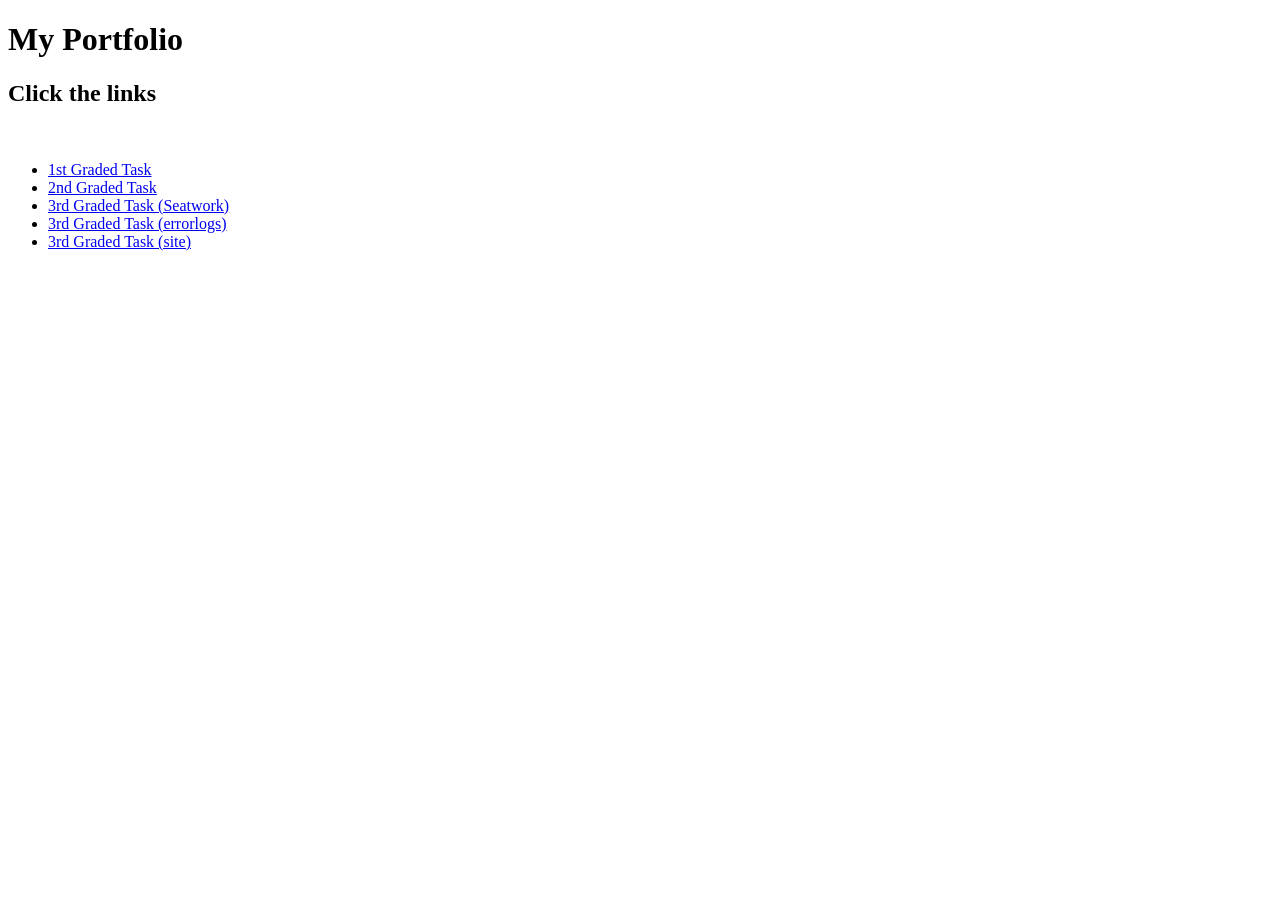
<file: index.html>
<!DOCTYPE html>
<html lang="en">
<head>
    <meta charset="UTF-8">
    <meta name="viewport" content="width=device-width, initial-scale=1, user-scalable=no, maximum-scale=1">
    <link href="https://fonts.googleapis.com/css2?family=Quicksand:wght@500&family=Cormorant+Garamond:wght@600&display=swap" rel="stylesheet">
    <title>Uan website</title>

</head>
<body> 

    <!DOCTYPE html>
<html lang="en">
<head>
    <meta charset="UTF-8">
    <meta name="viewport" content="width=device-width, initial-scale=1.0">
    <title>Uan's 4th Quarter Portfolio</title>
    
</head>
<body> 
    <h1>My Portfolio</h1>
    <h2>Click the links</h2>
    <br>
    <ul>
        <li><a href="/q41gKDOCTOLERO.html"> 1st Graded Task </a></li>
        <li><a href="/q42gKDOCTOLERO.html"> 2nd Graded Task </a></li>
        <li><a href="/9KDoctoleroSeatwork2.html"> 3rd Graded Task (Seatwork) </a>
        <li><a href="./3rdgraded/errorlogs.html"> 3rd Graded Task (errorlogs) </a></li>
        <li><a href="./3rdgraded/index.html"> 3rd Graded Task (site) </a></li>
    </ul>
</body>
</html>

</body>
</html>
</file>
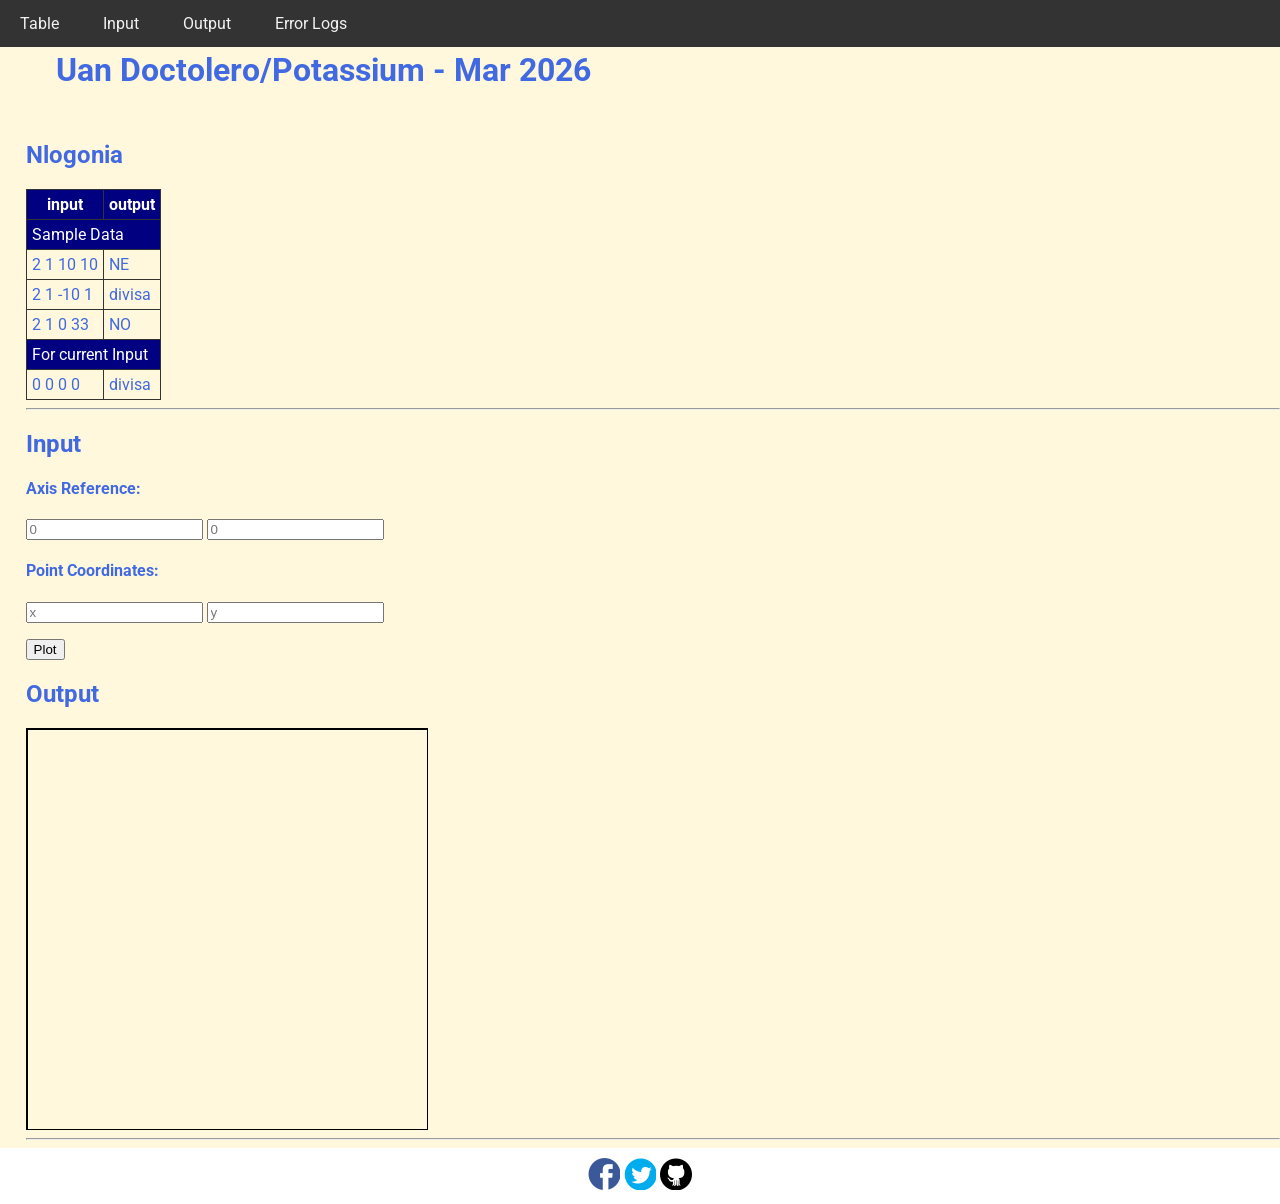
<file: 3rdgraded/index.html>
<!DOCTYPE html>
<html>
<head>
  <meta charset="utf-8">
  <meta name="viewport" content="width=device-width">
  <!-- change the authors name to both your names-->
  <meta name="author" content="Sir Roy/Al Mendoza">
  <meta name="description" content="testing and debugging">
  <meta name="keywords" content="testing and debugging">
  <title>CS 3 </title>
  <link href="style.css" rel="stylesheet" type="text/css" />
  <link rel="preconnect" href="https://fonts.googleapis.com">
  <link rel="preconnect" href="https://fonts.gstatic.com" crossorigin>
  <link href="https://fonts.googleapis.com/css2?family=Open+Sans&family=Poppins:wght@300&family=Roboto&display=swap" rel="stylesheet">
  <link rel="icon" type="image/x-icon" href="./images/favicon.ico">
</head>

<body>
  <header>
    <nav>
      <a href="#start">Table</a>
      <a href="#input">Input</a>
      <a href="#output">Output</a>
      <a href="errorlogs.html">Error Logs</a>
    </nav>
    
    <h1 style="padding: 30px">Uan Doctolero/Potassium  - Mar 2026 </h1>
    <h2 id="start"> Nlogonia </h2>
  </header>

  <section id="table">
    <table> 
      <tr class="rColor">
        <th> input </th> <th> output</th>
      </tr>
      <tr class="rColor"> 
        <td colspan="2"> Sample Data</td>
      </tr>
      <tr> 
        <td> 2 1 10 10 </td> <td> NE</td>
      </tr>
      <tr> 
        <td> 2 1 -10 1 </td> <td> divisa</td>
      </tr>
      <tr> 
        <td> 2 1 0 33 </td> <td> NO </td>
      </tr>
      <tr  class="rColor"> 
        <td colspan="2"> For current Input</td>
      </tr>
      <tr> 
        <td id="in1"> 0 0 0 0 </td> <td id="out1"> divisa </td>
      </tr>
    </table>
    <hr>
  </section>
  
  <section id="input">
    <h2> Input </h2>
  
    <h4>Axis Reference:</h4>
    <p>
      <input type="number" id="x0" placeholder="0">
      <input type="number" id="y0" placeholder="0">
    </p>
    
    <h4>Point Coordinates:</h4>
    <p>
      <input type="number" id="x" placeholder="x"> 
      <input type="number" id="y" placeholder="y">
    </p>
    <button onclick="plotPoint(Number(x0.value),Number(y0.value),Number(x.value), Number(y.value))"> Plot </button>
  </section>
  
  <section id="output">
    <h2 id="output"> Output </h2>
  
    <div id="coordinatePlane">
        <div id="xAxis" class="axis"></div>
        <div id="yAxis" class="axis"></div>
    </div>
    <hr>
  </section>
  
  <!--- anchors for socmed site are done with image sprites -->
  <footer>
    <a href="https://facebook.com"> 
    <div class="icon facebook"></div>
    </a>
    <a href="https://twitter.com">
    <div class="icon twitter"></div>
    </a>
    <a href="https://github.com">
    <div class="icon github"></div>
    </a>
  </footer>
  <script defer src="script.js"></script>
</body>

</html>
</file>
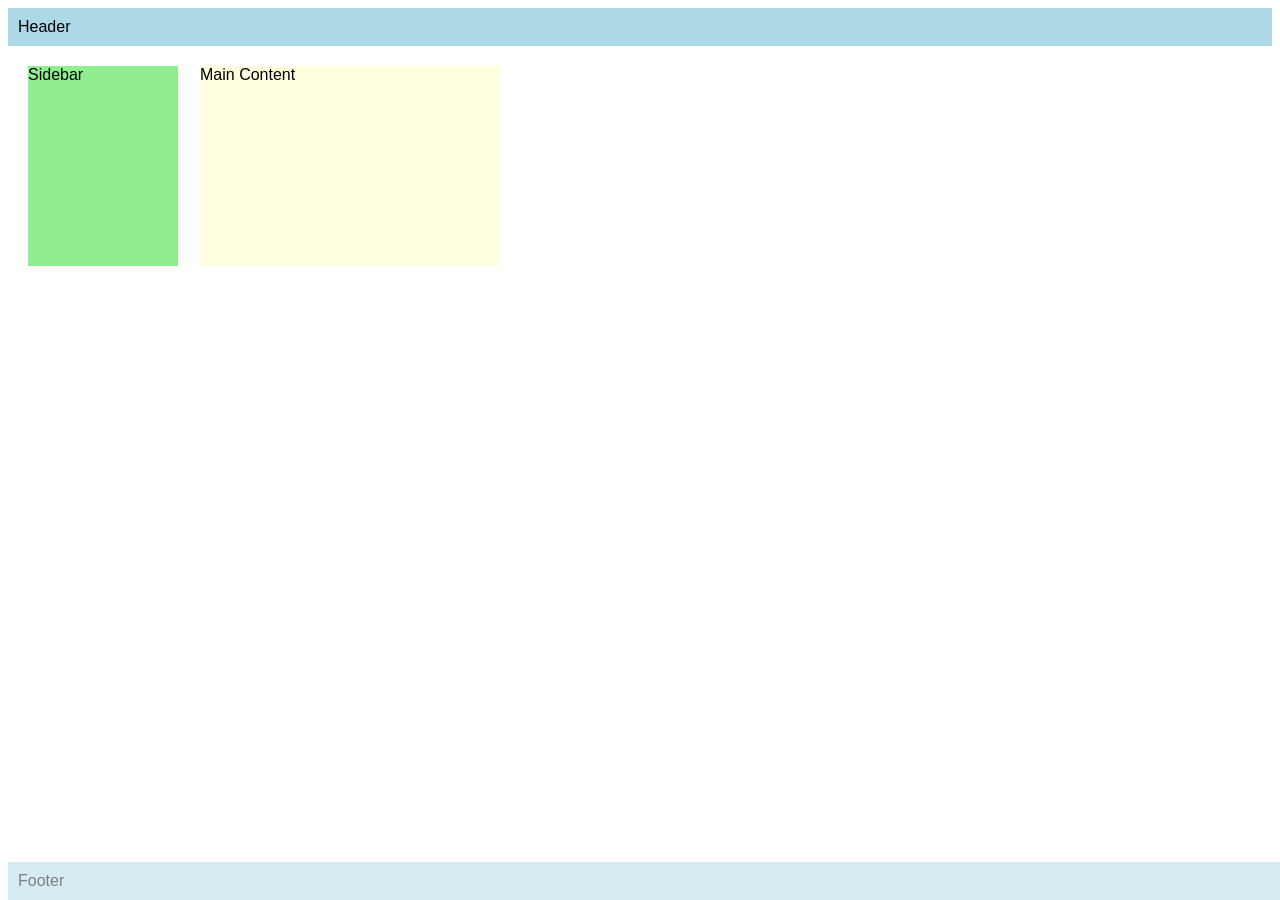
<file: 9KDoctoleroSeatwork2.html>
<!DOCTYPE html>
<html>
<head>
  <meta name="author" content="<your names>" />
  <meta name="revised" content="<date today>" />
  <style>
    body { font-family: Arial, sans-serif; }
    .header, .footer {
      background: lightblue;
      padding: 10px;
    }
    .footer {
       opacity: 0.5;
       position: fixed; bottom: 0; width: 100%;
    }
    .sidebar {
      background: lightgreen;
      width: 150px;
      height: 200px;
      position: relative; top: 20px; left: 20px;
    }
    .content {
      background: lightyellow;
      width: 300px;
      height: 200px;
      position: absolute; top: 66px; left: 200px;
      z-index: 1;
    }    

    .notice {
        position: absolute;
        top: 60px;
        left: 400px;
        background: orange;
        padding: 10px;
        z-index: 2;
    }  

  </style>
</head>
<body>
  <div class="header">Header</div>
  <div class="sidebar">Sidebar</div>
  <div class="content">Main Content</div>
  <div class="footer">Footer</div>
</body>
</html>
</file>
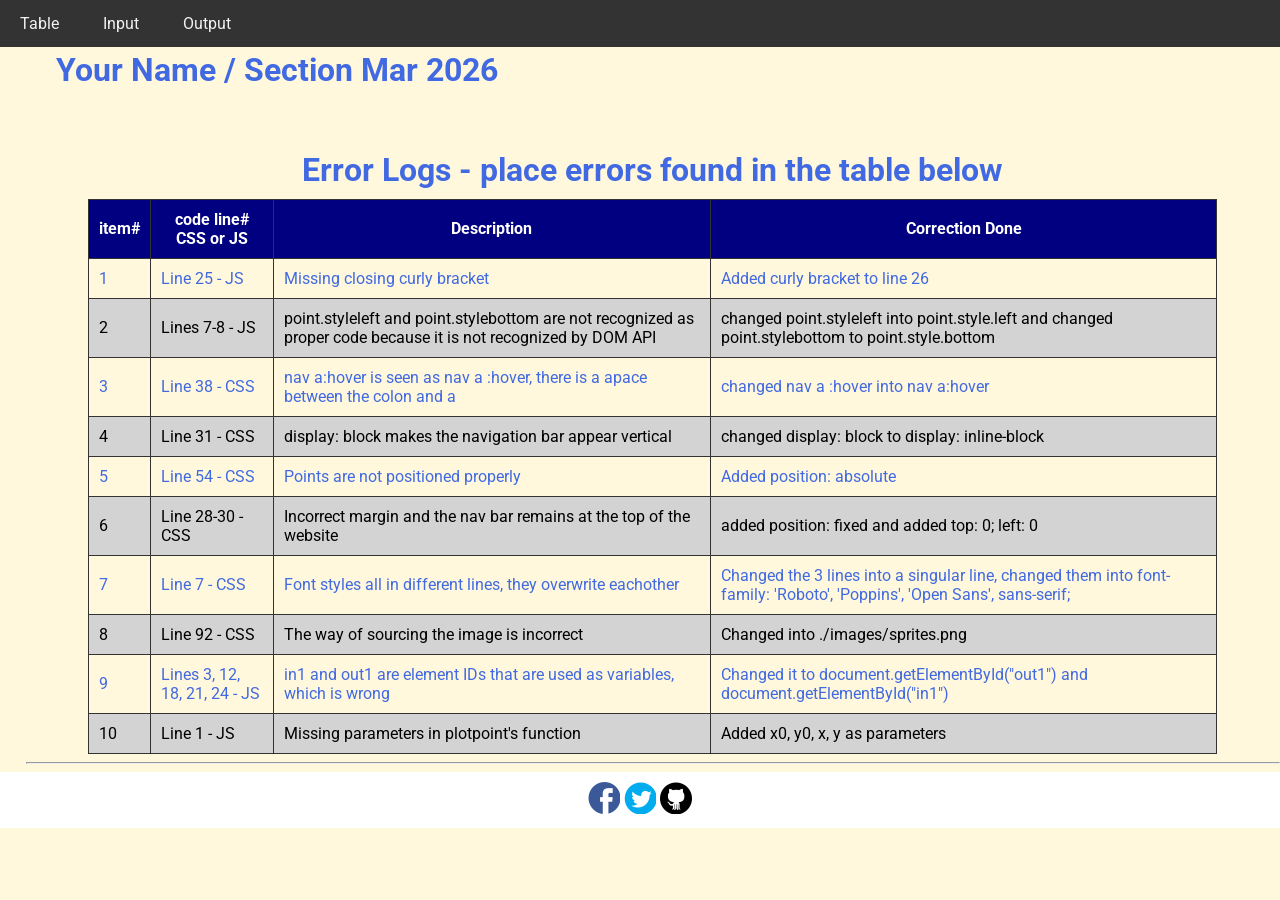
<file: 3rdgraded/errorlogs.html>
<!DOCTYPE html>
<html>
<head>
  <meta charset="utf-8">
  <meta name="viewport" content="width=device-width">
  <meta name="author" content="Sir Roy/Al Mendoza">
  <meta name="description" content="testing and debugging">
  <meta name="keywords" content="testing and debugging">
  <title>CS3 </title>
  <link href="style.css" rel="stylesheet" type="text/css" />
  <link rel="preconnect" href="https://fonts.googleapis.com">
  <link rel="preconnect" href="https://fonts.gstatic.com" crossorigin>
  <link href="https://fonts.googleapis.com/css2?family=Open+Sans&family=Poppins:wght@300&family=Roboto&display=swap" rel="stylesheet">
  <link rel="icon" type="image/x-icon" href="./images/favicon.ico">

  <style>
    tr:nth-child(1) ~ tr:nth-child(odd) {
      background-color: lightgray;
      color: black;
    }
    td, th {
      padding: 10px;
    }
    table {
      width: 90%;
      margin: 0 auto;
    }
    caption {
      font-size: 2em;
      font-weight: bold;
      padding: 10px;
    }
    
  </style>
</head>

<body>
  <header>
    <nav>
      <a href="index.html#start">Table</a>
      <a href="index.html#input">Input</a>
      <a href="index.html#output">Output</a>
    </nav>
    
    <h1 style="padding: 30px">Your Name / Section Mar 2026 </h1>
  </header>

  <section id="table">
    <table> 
      <caption> Error Logs - place errors found in the table below</caption>
      <tr class="rColor">
        <th> item# </th> 
        <th> code line#<br/>CSS or JS </th> 
        <th> Description</th>
        <th> Correction Done</th>
      </tr>
      <tr>
        <td> 1 </td> 
        <td> Line 25 - JS</td> 
        <td> Missing closing curly bracket </td>
        <td> Added curly bracket to line 26 </td>
      </tr>
      <tr>
        <td> 2 </td> 
        <td> Lines 7-8 - JS </td> 
        <td> point.styleleft and point.stylebottom are not recognized as proper code because it is not recognized by DOM API </td>
        <td> changed point.styleleft into point.style.left and changed point.stylebottom to point.style.bottom </td>
      </tr>
      <tr>
        <td> 3 </td> 
        <td> Line 38 - CSS </td> 
        <td> nav a:hover is seen as nav a :hover, there is a apace between the colon and a </td>
        <td> changed nav a :hover into nav a:hover </td>
      </tr>
      <tr>
        <td> 4 </td> 
        <td> Line 31 - CSS </td> 
        <td> display: block makes the navigation bar appear vertical </td>
        <td> changed display: block to display: inline-block </td>
      </tr>
      <tr>
        <td> 5 </td> 
        <td> Line 54 - CSS </td> 
        <td> Points are not positioned properly </td>
        <td> Added position: absolute </td>
      </tr>
      <tr>
        <td> 6 </td> 
        <td> Line 28-30 - CSS </td> 
        <td> Incorrect margin and the nav bar remains at the top of the website </td>
        <td> added position: fixed and added top: 0; left: 0</td>
      </tr>
      <tr>
        <td> 7 </td> 
        <td> Line 7 - CSS </td> 
        <td> Font styles all in different lines, they overwrite eachother </td>
        <td> Changed the 3 lines into a singular line, changed them into font-family: 'Roboto', 'Poppins', 'Open Sans', sans-serif;</td>
      </tr>
      <tr>
        <td> 8 </td> 
        <td> Line 92 - CSS </td> 
        <td> The way of sourcing the image is incorrect </td>
        <td> Changed into ./images/sprites.png </td>
      </tr>
      <tr>
        <td> 9 </td> 
        <td> Lines 3, 12, 18, 21, 24 - JS</td> 
        <td> in1 and out1 are element IDs that are used as variables, which is wrong </td>
        <td> Changed it to document.getElementById("out1") and document.getElementById("in1") </td>
      </tr>
      <tr>
        <td> 10 </td> 
        <td> Line 1 - JS </td> 
        <td> Missing parameters in plotpoint's function </td>
        <td> Added x0, y0, x, y as parameters </td>
      </tr>
     
    </table>
    <hr>
  </section>
  
   
  <!--- anchors for socmed site are done with image sprites -->
  <footer>
    <a href="https://facebook.com"> 
    <div class="icon facebook"></div>
    </a>
    <a href="https://twitter.com">
    <div class="icon twitter"></div>
    </a>
    <a href="https://github.com">
    <div class="icon github"></div>
    </a>
  </footer>
 
</body>

</html>
</file>
<file: 3rdgraded/style.css>
html {
  height: 100%;
  width: 100%;
}

body{
  font-family: 'Roboto', 'Poppins', 'Open Sans', sans-serif;
  background-color: cornsilk;
  color:royalblue;
  padding: 0;
  margin: 0;
}

section, header {
  padding-left: 2%;
}

/*---- CSS to control the navigation bar --- 
Requirements for the navigation:
- Navigation should all be on one line only and located on the first line of the browser and will not scroll with the rest of the content.  
- There should also a hover effect on each of the links to change background and foreground color.
*/
nav {
    width: 100%;
    background-color: #333;
    position: fixed;
    top: 0;
    left: 0;
}

nav a {
    display: inline-block;
    color: #f2f2f2;
    text-align: center;
    padding: 14px 20px;
    text-decoration: none;
}

nav a :hover {
    background-color: #ddd;
    color: black;
}

/*------ to control coordinatePlane, the location of the small red box  --------*/
#coordinatePlane {
    position: relative;
    height: 400px;
    width: 400px;
    border: 1px solid black;
}
.point {
    height: 10px;
    width: 10px;
    background-color: red;
    position: relative;
}
.axis {
    background-color: black;
}

#xAxis {
    left: 0;
    top: 200px;
    width: 100%;
    height: 1px;
}
#yAxis {
    left: 200px;
    bottom: 0;
    width: 1px;
    height: 100%;
}

/* ----- CSS properties for footer tag to display socmed icons facebook, twitter and github using sprites ---
- Discover how to use image sprites to make this work
*/
footer {
    width: 100%;
    background-color: white;
    color: #333;
    text-align: center;
    padding: 10px 0;
}
footer a {
  text-decoration: none;
}

.icon {
    width: 32px;
    height: 32px;
    display: inline-block;
    background: url(./images/sprites.png) no-repeat;
}
.facebook {
    background-position: -226px -129px;
}
.twitter {
    background-position: -340px -129px;
}
.github {
    background-position: -456px -129px;
}

.facebook:hover {
  background-position: -226px -55px;
}
.twitter:hover {
  background-position: -340px -54px;
}
.github:hover {
  background-position: -456px -54px;
}

/* --- CSS for documenting process in the table in the errorlogs.html --*/
table{
  border-collapse: collapse;
}

th, td, tr{
  padding: 5px;
  border: 1px solid #333;  
}

.rColor {
  background-color: navy;
  color: white;
}
</file>
